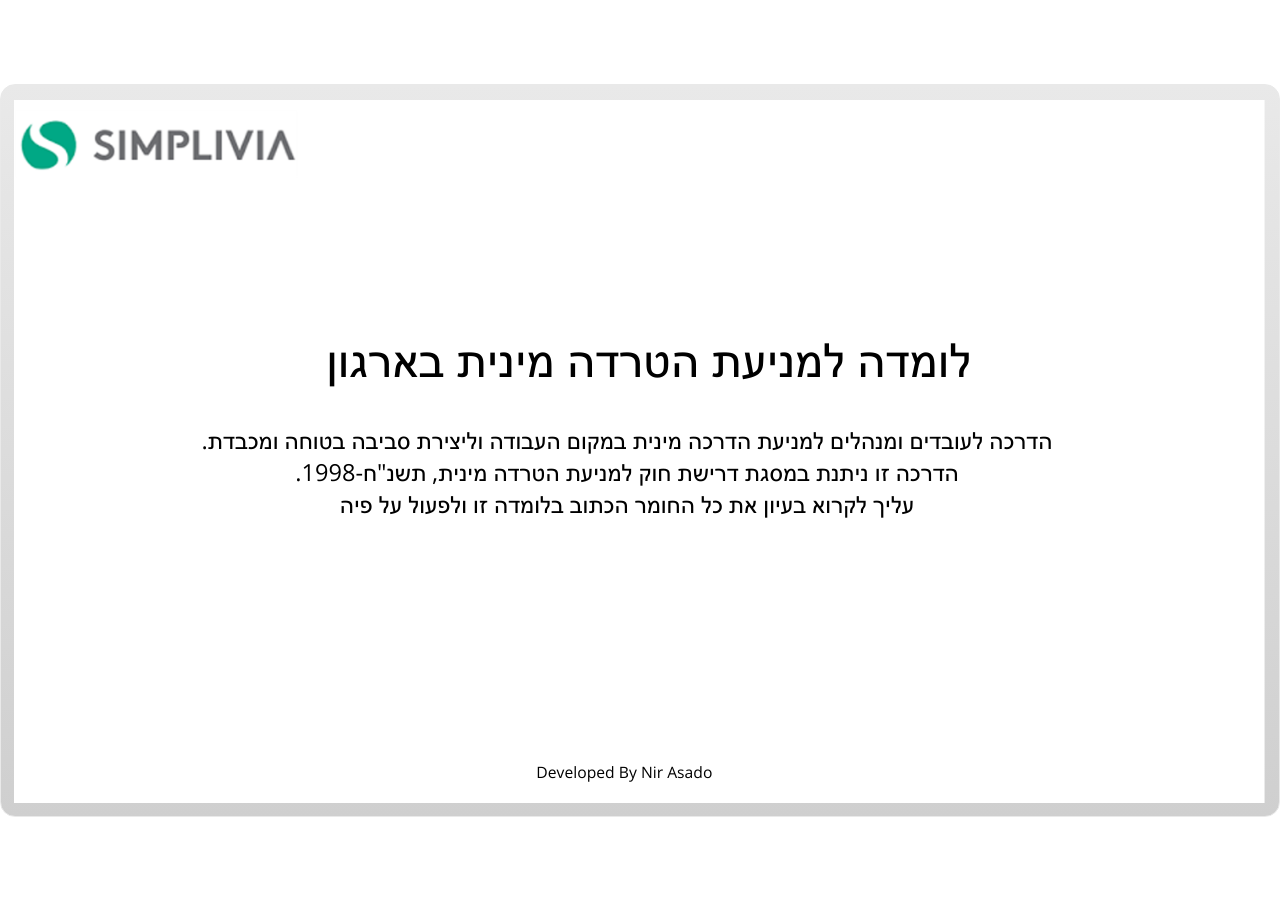
<file: index.html>
<!DOCTYPE html>
<html lang="he-IL">
<head>
  <meta charset="utf-8">
  <!-- Created using Storyline 3 - http://www.articulate.com  -->
  <!-- version: 3.10.22406.0 -->
  <title>&#1502;&#1504;&#1497;&#1506;&#1514; &#1492;&#1496;&#1512;&#1491;&#1514; &#1502;&#1497;&#1504;&#1497;&#1514;</title>
  <meta http-equiv="x-ua-compatible" content="IE=edge" />
  <meta name="viewport" content="width=device-width, initial-scale=1.0, user-scalable=no, shrink-to-fit=no, minimal-ui" />
  <meta name="apple-mobile-web-app-capable" content="yes" />
  <style>
    html, body { height: 100%; padding: 0; margin: 0 }
    #app { height: 100%; width: 100%; }
  </style>
  
  <script>window.THREE = { };</script>
</head>
<body style="background: #FFFFFF" class="cs-HTML theme-classic">
  <!-- 360 -->
  <script>!function(e){function n(e,i){return e.test(i)}function i(e){var i=e||navigator.userAgent,o=i.split("[FBAN");if(void 0!==o[1]&&(i=o[0]),this.apple={phone:n(t,i),ipod:n(d,i),tablet:!n(t,i)&&n(s,i),device:n(t,i)||n(d,i)||n(s,i)},this.amazon={phone:n(h,i),tablet:!n(h,i)&&n(a,i),device:n(h,i)||n(a,i)},this.android={phone:n(h,i)||n(b,i),tablet:!n(h,i)&&!n(b,i)&&(n(a,i)||n(r,i)),device:n(h,i)||n(a,i)||n(b,i)||n(r,i)},this.windows={phone:n(l,i),tablet:n(p,i),device:n(l,i)||n(p,i)},this.other={blackberry:n(f,i),blackberry10:n(u,i),opera:n(c,i),firefox:n(A,i),chrome:n(w,i),device:n(f,i)||n(u,i)||n(c,i)||n(A,i)||n(w,i)},this.seven_inch=n(v,i),this.any=this.apple.device||this.android.device||this.windows.device||this.other.device||this.seven_inch,this.phone=this.apple.phone||this.android.phone||this.windows.phone,this.tablet=this.apple.tablet||this.android.tablet||this.windows.tablet,"undefined"==typeof window)return this}function o(){var e=new i;return e.Class=i,e}var t=/iPhone/i,d=/iPod/i,s=/iPad/i,b=/(?=.*\bAndroid\b)(?=.*\bMobile\b)/i,r=/Android/i,h=/(?=.*\bAndroid\b)(?=.*\bSD4930UR\b)/i,a=/(?=.*\bAndroid\b)(?=.*\b(?:KFOT|KFTT|KFJWI|KFJWA|KFSOWI|KFTHWI|KFTHWA|KFAPWI|KFAPWA|KFARWI|KFASWI|KFSAWI|KFSAWA)\b)/i,l=/IEMobile/i,p=/(?=.*\bWindows\b)(?=.*\bARM\b)/i,f=/BlackBerry/i,u=/BB10/i,c=/Opera Mini/i,w=/(CriOS|Chrome)(?=.*\bMobile\b)/i,A=/(?=.*\bFirefox\b)(?=.*\bMobile\b)/i,v=new RegExp("(?:Nexus 7|BNTV250|Kindle Fire|Silk|GT-P1000)","i");"undefined"!=typeof module&&module.exports&&"undefined"==typeof window?module.exports=i:"undefined"!=typeof module&&module.exports&&"undefined"!=typeof window?module.exports=o():"function"==typeof define&&define.amd?define("isMobile",[],e.isMobile=o()):e.isMobile=o()}(this);
    window.isMobile.apple.tablet = window.isMobile.apple.tablet ||
      (navigator.platform === 'MacIntel' && navigator.maxTouchPoints > 1);
    window.isMobile.apple.device = window.isMobile.apple.device || window.isMobile.apple.tablet;
    window.isMobile.tablet = window.isMobile.tablet || window.isMobile.apple.tablet;
    window.isMobile.any = window.isMobile.any || window.isMobile.apple.tablet;
  </script>

  <div id="focus-sink" aria-hidden="true" tabIndex=-1"></div>

  <div id="preso"></div>
  <script>
    window.DS = {};
    window.globals = {
      DATA_PATH_BASE: '',
      HAS_FRAME: true,
      HAS_SLIDE: true,

      lmsPresent: true,
      tinCanPresent: false,
      cmi5Present: false,
      aoSupport: false,
      scale: 'show all',
      captureRc: false,
      browserSize: 'optimal',
      bgColor: '#FFFFFF',
      features: '',
      themeName: 'classic',
      preloaderColor: '#FFFFFF',
      suppressAnalytics: false,
      productChannel: 'perpetual',
      publishSource: 'storyline',
      aid: '',
      cid: '4297b5d1-8d0c-4560-af0b-159f6ca805b1',
      playerVersion: '3.10.22406.0',
      maxIosVideoElements: 5,

      
      parseParams: function(qs) {
        if (window.globals.parsedParams != null) {
          return window.globals.parsedParams;
        }
        qs = (qs || window.location.search.substr(1)).split('+').join(' ');
        var params = {},
            tokens,
            re = /[?&]?([^=]+)=([^&]*)/g;

        while (tokens = re.exec(qs)) {
          params[decodeURIComponent(tokens[1]).trim()] =
            decodeURIComponent(tokens[2]).trim();
        }
        window.globals.parsedParams = params;
        return params;
      }

    };

    (function() {

      var classTypes = [ 'desktop', 'mobile', 'phone', 'tablet' ];

      var addDeviceClasses = function(prefix, testObj) {
        var curr, i;
        for (i = 0; i < classTypes.length; i++) {
          curr = classTypes[i];
          if (testObj[curr]) {
            document.body.classList.add(prefix + curr);
          }
        }
      };

      var params = window.globals.parseParams(),
          isDevicePreview = params.devicepreview === '1',
          isPhoneOverride = params.deviceType === 'phone' || (isDevicePreview && params.phone == '1'),
          isTabletOverride = (params.deviceType === 'tablet' || isDevicePreview) && !isPhoneOverride,
          isMobileOverride = isPhoneOverride || isTabletOverride;

      var deviceView = {
        desktop: !window.isMobile.any && !isMobileOverride,
        mobile: window.isMobile.any || isMobileOverride,
        phone: isPhoneOverride || (window.isMobile.phone && !isTabletOverride),
        tablet: isTabletOverride || window.isMobile.tablet
      };

      window.globals.deviceView = deviceView;
      window.isMobile.desktop = !window.isMobile.any;
      window.isMobile.mobile = window.isMobile.any;

      addDeviceClasses('view-', deviceView);

    })();
  </script>
  
  <script src='story_content/user.js' type=text/javascript></script>
  <div class="slide-loader"></div>

  <script type="text/javascript">
    if (window.globals.deviceView.isMobile) { var doc = document, loader = doc.body.querySelector('.slide-loader'); [ 1, 2, 3 ].forEach(function(n) { var d = doc.createElement('div'); d.style.backgroundColor = window.globals.preloaderColor; d.classList.add('mobile-loader-dot'); d.classList.add('dot' + n); loader.appendChild(d); }); }
  </script>

  <div class="mobile-load-title-overlay" style="display: none">
    <div class="mobile-load-title">&#1502;&#1504;&#1497;&#1506;&#1514; &#1492;&#1496;&#1512;&#1491;&#1514; &#1502;&#1497;&#1504;&#1497;&#1514;</div>
  </div>

  <div class="mobile-chrome-warning"></div>

  <script>
    
    if (window.autoSpider && window.vInterfaceObject) {
      document.querySelector('.mobile-load-title-overlay').style.display = 'none';
    }
  </script>

  

  <link rel="stylesheet" href="html5/data/css/output.min.css" data-noprefix />
</body>
<script src="html5/lib/scripts/ds-bootstrap.min.js"></script>
</html>
</file>
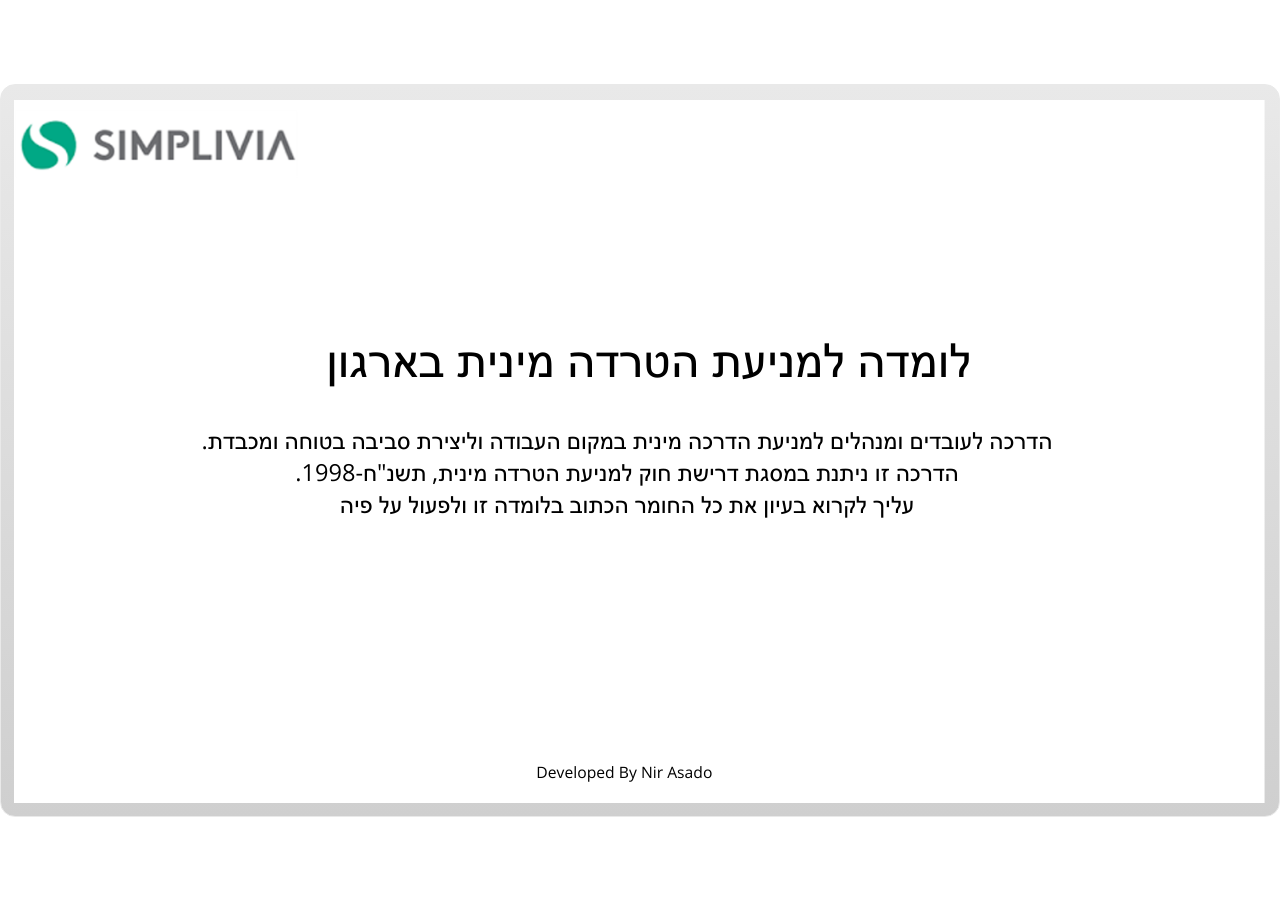
<file: index.html.html>
<!DOCTYPE html>
<html lang="he-IL">
<head>
  <meta charset="utf-8">
  <!-- Created using Storyline 3 - http://www.articulate.com  -->
  <!-- version: 3.10.22406.0 -->
  <title>&#1502;&#1504;&#1497;&#1506;&#1514; &#1492;&#1496;&#1512;&#1491;&#1514; &#1502;&#1497;&#1504;&#1497;&#1514;</title>
  <meta http-equiv="x-ua-compatible" content="IE=edge" />
  <meta name="viewport" content="width=device-width, initial-scale=1.0, user-scalable=no, shrink-to-fit=no, minimal-ui" />
  <meta name="apple-mobile-web-app-capable" content="yes" />
  <style>
    html, body { height: 100%; padding: 0; margin: 0 }
    #app { height: 100%; width: 100%; }
  </style>
  
  <script>window.THREE = { };</script>
</head>
<body style="background: #FFFFFF" class="cs-HTML theme-classic">
  <!-- 360 -->
  <script>!function(e){function n(e,i){return e.test(i)}function i(e){var i=e||navigator.userAgent,o=i.split("[FBAN");if(void 0!==o[1]&&(i=o[0]),this.apple={phone:n(t,i),ipod:n(d,i),tablet:!n(t,i)&&n(s,i),device:n(t,i)||n(d,i)||n(s,i)},this.amazon={phone:n(h,i),tablet:!n(h,i)&&n(a,i),device:n(h,i)||n(a,i)},this.android={phone:n(h,i)||n(b,i),tablet:!n(h,i)&&!n(b,i)&&(n(a,i)||n(r,i)),device:n(h,i)||n(a,i)||n(b,i)||n(r,i)},this.windows={phone:n(l,i),tablet:n(p,i),device:n(l,i)||n(p,i)},this.other={blackberry:n(f,i),blackberry10:n(u,i),opera:n(c,i),firefox:n(A,i),chrome:n(w,i),device:n(f,i)||n(u,i)||n(c,i)||n(A,i)||n(w,i)},this.seven_inch=n(v,i),this.any=this.apple.device||this.android.device||this.windows.device||this.other.device||this.seven_inch,this.phone=this.apple.phone||this.android.phone||this.windows.phone,this.tablet=this.apple.tablet||this.android.tablet||this.windows.tablet,"undefined"==typeof window)return this}function o(){var e=new i;return e.Class=i,e}var t=/iPhone/i,d=/iPod/i,s=/iPad/i,b=/(?=.*\bAndroid\b)(?=.*\bMobile\b)/i,r=/Android/i,h=/(?=.*\bAndroid\b)(?=.*\bSD4930UR\b)/i,a=/(?=.*\bAndroid\b)(?=.*\b(?:KFOT|KFTT|KFJWI|KFJWA|KFSOWI|KFTHWI|KFTHWA|KFAPWI|KFAPWA|KFARWI|KFASWI|KFSAWI|KFSAWA)\b)/i,l=/IEMobile/i,p=/(?=.*\bWindows\b)(?=.*\bARM\b)/i,f=/BlackBerry/i,u=/BB10/i,c=/Opera Mini/i,w=/(CriOS|Chrome)(?=.*\bMobile\b)/i,A=/(?=.*\bFirefox\b)(?=.*\bMobile\b)/i,v=new RegExp("(?:Nexus 7|BNTV250|Kindle Fire|Silk|GT-P1000)","i");"undefined"!=typeof module&&module.exports&&"undefined"==typeof window?module.exports=i:"undefined"!=typeof module&&module.exports&&"undefined"!=typeof window?module.exports=o():"function"==typeof define&&define.amd?define("isMobile",[],e.isMobile=o()):e.isMobile=o()}(this);
    window.isMobile.apple.tablet = window.isMobile.apple.tablet ||
      (navigator.platform === 'MacIntel' && navigator.maxTouchPoints > 1);
    window.isMobile.apple.device = window.isMobile.apple.device || window.isMobile.apple.tablet;
    window.isMobile.tablet = window.isMobile.tablet || window.isMobile.apple.tablet;
    window.isMobile.any = window.isMobile.any || window.isMobile.apple.tablet;
  </script>

  <div id="focus-sink" aria-hidden="true" tabIndex=-1"></div>

  <div id="preso"></div>
  <script>
    window.DS = {};
    window.globals = {
      DATA_PATH_BASE: '',
      HAS_FRAME: true,
      HAS_SLIDE: true,

      lmsPresent: true,
      tinCanPresent: false,
      cmi5Present: false,
      aoSupport: false,
      scale: 'show all',
      captureRc: false,
      browserSize: 'optimal',
      bgColor: '#FFFFFF',
      features: '',
      themeName: 'classic',
      preloaderColor: '#FFFFFF',
      suppressAnalytics: false,
      productChannel: 'perpetual',
      publishSource: 'storyline',
      aid: '',
      cid: '4297b5d1-8d0c-4560-af0b-159f6ca805b1',
      playerVersion: '3.10.22406.0',
      maxIosVideoElements: 5,

      
      parseParams: function(qs) {
        if (window.globals.parsedParams != null) {
          return window.globals.parsedParams;
        }
        qs = (qs || window.location.search.substr(1)).split('+').join(' ');
        var params = {},
            tokens,
            re = /[?&]?([^=]+)=([^&]*)/g;

        while (tokens = re.exec(qs)) {
          params[decodeURIComponent(tokens[1]).trim()] =
            decodeURIComponent(tokens[2]).trim();
        }
        window.globals.parsedParams = params;
        return params;
      }

    };

    (function() {

      var classTypes = [ 'desktop', 'mobile', 'phone', 'tablet' ];

      var addDeviceClasses = function(prefix, testObj) {
        var curr, i;
        for (i = 0; i < classTypes.length; i++) {
          curr = classTypes[i];
          if (testObj[curr]) {
            document.body.classList.add(prefix + curr);
          }
        }
      };

      var params = window.globals.parseParams(),
          isDevicePreview = params.devicepreview === '1',
          isPhoneOverride = params.deviceType === 'phone' || (isDevicePreview && params.phone == '1'),
          isTabletOverride = (params.deviceType === 'tablet' || isDevicePreview) && !isPhoneOverride,
          isMobileOverride = isPhoneOverride || isTabletOverride;

      var deviceView = {
        desktop: !window.isMobile.any && !isMobileOverride,
        mobile: window.isMobile.any || isMobileOverride,
        phone: isPhoneOverride || (window.isMobile.phone && !isTabletOverride),
        tablet: isTabletOverride || window.isMobile.tablet
      };

      window.globals.deviceView = deviceView;
      window.isMobile.desktop = !window.isMobile.any;
      window.isMobile.mobile = window.isMobile.any;

      addDeviceClasses('view-', deviceView);

    })();
  </script>
  
  <script src='story_content/user.js' type=text/javascript></script>
  <div class="slide-loader"></div>

  <script type="text/javascript">
    if (window.globals.deviceView.isMobile) { var doc = document, loader = doc.body.querySelector('.slide-loader'); [ 1, 2, 3 ].forEach(function(n) { var d = doc.createElement('div'); d.style.backgroundColor = window.globals.preloaderColor; d.classList.add('mobile-loader-dot'); d.classList.add('dot' + n); loader.appendChild(d); }); }
  </script>

  <div class="mobile-load-title-overlay" style="display: none">
    <div class="mobile-load-title">&#1502;&#1504;&#1497;&#1506;&#1514; &#1492;&#1496;&#1512;&#1491;&#1514; &#1502;&#1497;&#1504;&#1497;&#1514;</div>
  </div>

  <div class="mobile-chrome-warning"></div>

  <script>
    
    if (window.autoSpider && window.vInterfaceObject) {
      document.querySelector('.mobile-load-title-overlay').style.display = 'none';
    }
  </script>

  

  <link rel="stylesheet" href="html5/data/css/output.min.css" data-noprefix />
</body>
<script src="html5/lib/scripts/ds-bootstrap.min.js"></script>
</html>
</file>
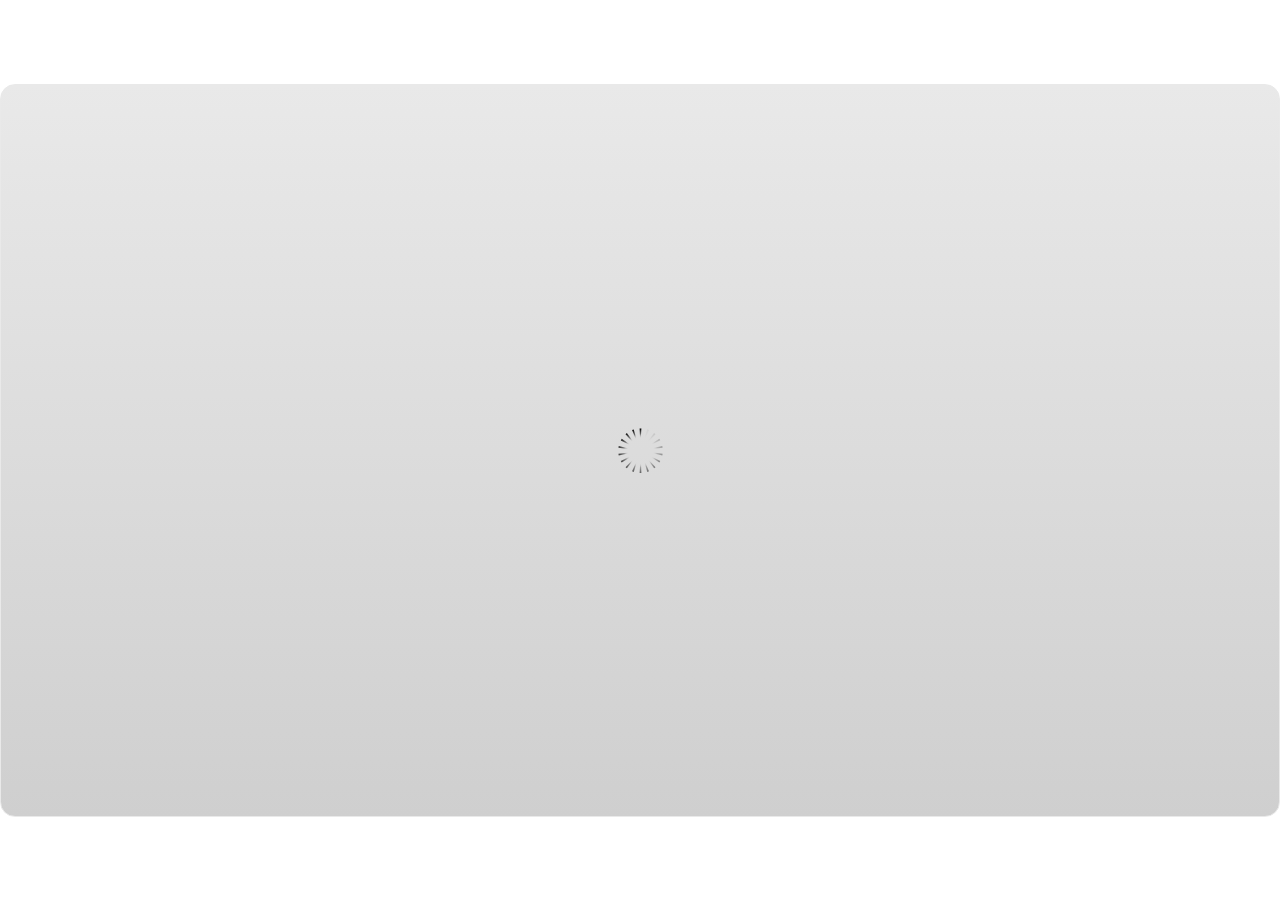
<file: index_lms.html>
<!DOCTYPE html>
<html lang="he-IL">
<head>
  <meta charset="utf-8">
  <!-- Created using Storyline 3 - http://www.articulate.com  -->
  <!-- version: 3.10.22406.0 -->
  <title>&#1502;&#1504;&#1497;&#1506;&#1514; &#1492;&#1496;&#1512;&#1491;&#1514; &#1502;&#1497;&#1504;&#1497;&#1514;</title>
  <meta http-equiv="x-ua-compatible" content="IE=edge" />
  <meta name="viewport" content="width=device-width, initial-scale=1.0, user-scalable=no, shrink-to-fit=no, minimal-ui" />
  <meta name="apple-mobile-web-app-capable" content="yes" />
  <style>
    html, body { height: 100%; padding: 0; margin: 0 }
    #app { height: 100%; width: 100%; }
  </style>
  <script src="lms/APIConstants.js" charset="utf-8"></script>
        <script src="lms/Configuration.js" charset="utf-8"></script>
        <script src="lms/UtilityFunctions.js" charset="utf-8"></script>
        <script src="lms/SCORM2004Functions.js" charset="utf-8"></script>
        <script src="lms/SCORMFunctions.js" charset="utf-8"></script>
        <script src="lms/AICCFunctions.js" charset="utf-8"></script>
        <script src="lms/NONEFunctions.js" charset="utf-8"></script>
        <script src="lms/LMSAPI.js" charset="utf-8"></script>
        <script src="lms/API.js" charset="utf-8"></script>

        <script>
          strContentLocation = "story.html";
          window.scormdriver_content = window;
          function LoadContent(){}
        </script>
  <script>window.THREE = { };</script>
</head>
<body style="background: #FFFFFF" class="cs-HTML theme-classic">
  <!-- 360 -->
  <script>!function(e){function n(e,i){return e.test(i)}function i(e){var i=e||navigator.userAgent,o=i.split("[FBAN");if(void 0!==o[1]&&(i=o[0]),this.apple={phone:n(t,i),ipod:n(d,i),tablet:!n(t,i)&&n(s,i),device:n(t,i)||n(d,i)||n(s,i)},this.amazon={phone:n(h,i),tablet:!n(h,i)&&n(a,i),device:n(h,i)||n(a,i)},this.android={phone:n(h,i)||n(b,i),tablet:!n(h,i)&&!n(b,i)&&(n(a,i)||n(r,i)),device:n(h,i)||n(a,i)||n(b,i)||n(r,i)},this.windows={phone:n(l,i),tablet:n(p,i),device:n(l,i)||n(p,i)},this.other={blackberry:n(f,i),blackberry10:n(u,i),opera:n(c,i),firefox:n(A,i),chrome:n(w,i),device:n(f,i)||n(u,i)||n(c,i)||n(A,i)||n(w,i)},this.seven_inch=n(v,i),this.any=this.apple.device||this.android.device||this.windows.device||this.other.device||this.seven_inch,this.phone=this.apple.phone||this.android.phone||this.windows.phone,this.tablet=this.apple.tablet||this.android.tablet||this.windows.tablet,"undefined"==typeof window)return this}function o(){var e=new i;return e.Class=i,e}var t=/iPhone/i,d=/iPod/i,s=/iPad/i,b=/(?=.*\bAndroid\b)(?=.*\bMobile\b)/i,r=/Android/i,h=/(?=.*\bAndroid\b)(?=.*\bSD4930UR\b)/i,a=/(?=.*\bAndroid\b)(?=.*\b(?:KFOT|KFTT|KFJWI|KFJWA|KFSOWI|KFTHWI|KFTHWA|KFAPWI|KFAPWA|KFARWI|KFASWI|KFSAWI|KFSAWA)\b)/i,l=/IEMobile/i,p=/(?=.*\bWindows\b)(?=.*\bARM\b)/i,f=/BlackBerry/i,u=/BB10/i,c=/Opera Mini/i,w=/(CriOS|Chrome)(?=.*\bMobile\b)/i,A=/(?=.*\bFirefox\b)(?=.*\bMobile\b)/i,v=new RegExp("(?:Nexus 7|BNTV250|Kindle Fire|Silk|GT-P1000)","i");"undefined"!=typeof module&&module.exports&&"undefined"==typeof window?module.exports=i:"undefined"!=typeof module&&module.exports&&"undefined"!=typeof window?module.exports=o():"function"==typeof define&&define.amd?define("isMobile",[],e.isMobile=o()):e.isMobile=o()}(this);
    window.isMobile.apple.tablet = window.isMobile.apple.tablet ||
      (navigator.platform === 'MacIntel' && navigator.maxTouchPoints > 1);
    window.isMobile.apple.device = window.isMobile.apple.device || window.isMobile.apple.tablet;
    window.isMobile.tablet = window.isMobile.tablet || window.isMobile.apple.tablet;
    window.isMobile.any = window.isMobile.any || window.isMobile.apple.tablet;
  </script>

  <div id="focus-sink" aria-hidden="true" tabIndex=-1"></div>

  <div id="preso"></div>
  <script>
    window.DS = {};
    window.globals = {
      DATA_PATH_BASE: '',
      HAS_FRAME: true,
      HAS_SLIDE: true,

      lmsPresent: true,
      tinCanPresent: false,
      cmi5Present: false,
      aoSupport: false,
      scale: 'show all',
      captureRc: false,
      browserSize: 'optimal',
      bgColor: '#FFFFFF',
      features: '',
      themeName: 'classic',
      preloaderColor: '#FFFFFF',
      suppressAnalytics: false,
      productChannel: 'perpetual',
      publishSource: 'storyline',
      aid: '',
      cid: '4297b5d1-8d0c-4560-af0b-159f6ca805b1',
      playerVersion: '3.10.22406.0',
      maxIosVideoElements: 5,

      
      parseParams: function(qs) {
        if (window.globals.parsedParams != null) {
          return window.globals.parsedParams;
        }
        qs = (qs || window.location.search.substr(1)).split('+').join(' ');
        var params = {},
            tokens,
            re = /[?&]?([^=]+)=([^&]*)/g;

        while (tokens = re.exec(qs)) {
          params[decodeURIComponent(tokens[1]).trim()] =
            decodeURIComponent(tokens[2]).trim();
        }
        window.globals.parsedParams = params;
        return params;
      }

    };

    (function() {

      var classTypes = [ 'desktop', 'mobile', 'phone', 'tablet' ];

      var addDeviceClasses = function(prefix, testObj) {
        var curr, i;
        for (i = 0; i < classTypes.length; i++) {
          curr = classTypes[i];
          if (testObj[curr]) {
            document.body.classList.add(prefix + curr);
          }
        }
      };

      var params = window.globals.parseParams(),
          isDevicePreview = params.devicepreview === '1',
          isPhoneOverride = params.deviceType === 'phone' || (isDevicePreview && params.phone == '1'),
          isTabletOverride = (params.deviceType === 'tablet' || isDevicePreview) && !isPhoneOverride,
          isMobileOverride = isPhoneOverride || isTabletOverride;

      var deviceView = {
        desktop: !window.isMobile.any && !isMobileOverride,
        mobile: window.isMobile.any || isMobileOverride,
        phone: isPhoneOverride || (window.isMobile.phone && !isTabletOverride),
        tablet: isTabletOverride || window.isMobile.tablet
      };

      window.globals.deviceView = deviceView;
      window.isMobile.desktop = !window.isMobile.any;
      window.isMobile.mobile = window.isMobile.any;

      addDeviceClasses('view-', deviceView);

    })();
  </script>
  
  <script src='story_content/user.js' type=text/javascript></script>
  <div class="slide-loader"></div>

  <script type="text/javascript">
    if (window.globals.deviceView.isMobile) { var doc = document, loader = doc.body.querySelector('.slide-loader'); [ 1, 2, 3 ].forEach(function(n) { var d = doc.createElement('div'); d.style.backgroundColor = window.globals.preloaderColor; d.classList.add('mobile-loader-dot'); d.classList.add('dot' + n); loader.appendChild(d); }); }
  </script>

  <div class="mobile-load-title-overlay" style="display: none">
    <div class="mobile-load-title">&#1502;&#1504;&#1497;&#1506;&#1514; &#1492;&#1496;&#1512;&#1491;&#1514; &#1502;&#1497;&#1504;&#1497;&#1514;</div>
  </div>

  <div class="mobile-chrome-warning"></div>

  <script>
    
    if (window.autoSpider && window.vInterfaceObject) {
      document.querySelector('.mobile-load-title-overlay').style.display = 'none';
    }
  </script>

  <iframe name="AICCComm" src="lms/AICCComm.html" style="display:none;"></iframe>
        <iframe name="rusticisoftware_aicc_results" src="lms/blank.html" style="display:none;"></iframe>
        <iframe name="NothingFrame" src="lms/blank.html" style="display:none;"></iframe>

  <link rel="stylesheet" href="html5/data/css/output.min.css" data-noprefix />
</body>
<script src="html5/lib/scripts/ds-bootstrap.min.js"></script>
</html>
</file>
<file: html5/data/css/output.min.css>
@font-face {
  font-family: 'ArialBold Charset1_Bold6D429C82';
  src: url('[data-uri]');
  font-style: normal;
  font-weight: normal;
}
@font-face {
  font-family: 'Open SansBold CharsBold3D6957C6';
  src: url('[data-uri]');
  font-style: normal;
  font-weight: normal;
}
@font-face {
  font-family: 'Arial Charset1_ 6eFD3o7A424A2B4';
  src: url('[data-uri]');
  font-style: normal;
  font-weight: normal;
}
@font-face {
  font-family: 'Open Sans Charset1_ 5tzD1238F07';
  src: url('[data-uri]');
  font-style: normal;
  font-weight: normal;
}
@font-face {
  font-family: 'Open Sans Charset0_v9TY33EDE6F2';
  src: url('[data-uri]');
  font-style: normal;
  font-weight: normal;
}
.cs-npnxnanbnsnfns00000000001 .cs-infopanel  {
  box-shadow: 0 1px 0 rgba(184, 184, 184, 1);
  background: rgba(255, 255, 255, 1);
}
.cs-npnxnanbnsnfns00000000001 .cs-infopanel .cs-link {
  color: rgba(124, 34, 128, 1);
}
.cs-npnxnanbnsnfns00000000001 .cs-infopanel .cs-link:hover {
  color: rgba(0, 0, 238, 1);
}
.cs-npnxnanbnsnfns00000000001 .cs-infopanel .cs-name {
  color: rgba(68, 68, 68, 1);
}
.cs-npnxnanbnsnfns00000000001 .cs-infopanel .cs-title {
  color: rgba(153, 153, 153, 1);
}
.cs-npnxnanbnsnfns00000000001 .cs-infopanelpopup  {
  box-shadow: 0 1px 0 rgba(184, 184, 184, 1);
  background: linear-gradient(180deg, rgba(233, 233, 233, 1) 0%, rgba(207, 207, 207, 1) 100%);
}
.cs-npnxnanbnsnfns00000000001 .cs-infopanelpopup .cs-link {
  color: rgba(124, 34, 128, 1);
}
.cs-npnxnanbnsnfns00000000001 .cs-infopanelpopup .cs-link:hover {
  color: rgba(0, 0, 238, 1);
}
.cs-npnxnanbnsnfns00000000001 .cs-infopanelpopup .cs-name {
  color: rgba(68, 68, 68, 1);
}
.cs-npnxnanbnsnfns00000000001 .cs-infopanelpopup .cs-bio {
  color: rgba(153, 153, 153, 1);
}
.cs-npnxnanbnsnfns00000000001 .cs-timer  {
  color: rgba(85, 85, 85, 1);
}
.cs-npnxnanbnsnfns00000000001 .cs-duration stop:first-child {
  stop-color: rgba(0, 215, 255, 1);
}
.cs-npnxnanbnsnfns00000000001 .cs-duration stop:last-child {
  stop-color: rgba(0, 171, 255, 1);
}
.cs-npnxnanbnsnfns00000000001 .cs-elapsed stop:first-child {
  stop-color: rgba(254, 227, 71, 1);
}
.cs-npnxnanbnsnfns00000000001 .cs-elapsed stop:last-child {
  stop-color: rgba(252, 204, 42, 1);
}
.cs-npnxnanbnsnfns00000000001 .cs-timer .cs-pie .cs-innerstroke {
  stroke: rgba(199, 199, 199, 1);
}
.cs-npnxnanbnsnfns00000000001 .cs-timer .cs-pie .cs-innerborder {
  stroke: rgba(255, 255, 255, 1);
}
.cs-npnxnanbnsnfns00000000001 .cs-window  {
  box-shadow: 0 8px 5px rgba(0, 0, 0, 0.2);
  border-color: rgba(234, 234, 234, 1);
  background: rgba(243, 243, 243, 1);
  color: rgba(85, 85, 85, 1);
}
.cs-npnxnanbnsnfns00000000001 .cs-window .cs-diva {
  border-color: rgba(247, 247, 247, 1);
}
.cs-npnxnanbnsnfns00000000001 .cs-window .cs-divb {
  border-color: rgba(211, 211, 211, 1);
}
.cs-npnxnanbnsnfns00000000001 .cs-editor .cs-editor-slide {
  color: rgba(85, 85, 85, 1);
}
.cs-npnxnanbnsnfns00000000001 .cs-editor .cs-editor-html {
  color: rgba(68, 68, 68, 1);
}
.cs-npnxnanbnsnfns00000000001 .cs-editor .cs-editor-button {
  text-shadow: 0 1px 0 rgba(240, 240, 240, 1);
  color: rgba(53, 53, 53, 1);
  border-color: rgba(177, 177, 177, 1);
  background: linear-gradient(180deg, rgba(245, 245, 245, 1) 0%, rgba(199, 199, 199, 1) 100%);
}
.cs-npnxnanbnsnfns00000000001 .cs-editor .cs-editor-button:hover {
  background: linear-gradient(180deg, rgba(242, 242, 242, 1) 0%, rgba(175, 175, 175, 1) 100%);
}
.cs-npnxnanbnsnfns00000000001 .cs-editor .cs-editor-button:active {
  background: linear-gradient(180deg, rgba(199, 199, 199, 1) 0%, rgba(244, 244, 244, 1) 100%);
}
.cs-npnxnanbnsnfns00000000001 .cs-listitem  {
  color: rgba(53, 53, 53, 1);
  border-color: rgba(223, 223, 223, 1);
}
.cs-npnxnanbnsnfns00000000001 .cs-listitem.cs-viewed {
  color: rgba(144, 144, 144, 1);
}
.cs-npnxnanbnsnfns00000000001 .cs-listitem.cs-selected {
  color: rgba(53, 53, 53, 1);
  background: rgba(192, 226, 241, 1);
}
.cs-npnxnanbnsnfns00000000001 .cs-listitem.cs-selected:hover {
  background: rgba(192, 226, 241, 1);
}
.cs-npnxnanbnsnfns00000000001 .cs-listitem.cs-selected.hover {
  background: rgba(192, 226, 241, 1);
}
.cs-npnxnanbnsnfns00000000001 .cs-listitem.cs-selected:focus {
  background: rgba(192, 226, 241, 1);
}
.cs-npnxnanbnsnfns00000000001 .cs-listitem .cs-icon-carrot {
  fill: rgba(53, 53, 53, 1);
}
.cs-npnxnanbnsnfns00000000001 .cs-listitem .cs-icon-carrot .cs-shadow {
  fill: rgba(255, 255, 255, 1);
}
.cs-npnxnanbnsnfns00000000001 .cs-listitem:hover {
  background: rgba(230, 230, 230, 1);
}
.cs-npnxnanbnsnfns00000000001 .cs-listitem.hover {
  background: rgba(230, 230, 230, 1);
}
.cs-npnxnanbnsnfns00000000001 .cs-listitem:focus {
  background: rgba(230, 230, 230, 1);
}
.cs-npnxnanbnsnfns00000000001 .cs-glossary  {
  color: rgba(53, 53, 53, 1);
}
.cs-npnxnanbnsnfns00000000001 .cs-glossary .cs-scrolling-panel {
  background: rgba(231, 231, 231, 1);
}
.cs-npnxnanbnsnfns00000000001 .cs-glossary .cs-term.cs-selected .cs-choice-list-trigger {
  color: rgba(53, 53, 53, 1);
  background: rgba(192, 226, 241, 1);
}
.cs-npnxnanbnsnfns00000000001 .cs-glossary .cs-term.cs-selected .cs-choice-list-trigger:focus {
  color: rgba(53, 53, 53, 1);
  background: rgba(192, 226, 241, 1);
}
.cs-npnxnanbnsnfns00000000001 .cs-glossary .cs-term:hover .cs-choice-list-trigger {
  background: rgba(230, 230, 230, 1);
}
.cs-npnxnanbnsnfns00000000001 .cs-glossary .cs-term.hover .cs-choice-list-trigger {
  background: rgba(230, 230, 230, 1);
}
.cs-npnxnanbnsnfns00000000001 .cs-glossary .cs-term .cs-choice-list-trigger:focus {
  background: rgba(230, 230, 230, 1);
}
.cs-npnxnanbnsnfns00000000001 .cs-glossary .cs-diva {
  border-color: rgba(226, 226, 226, 1);
}
.cs-npnxnanbnsnfns00000000001 .cs-glossary .cs-divb {
  border-color: rgba(226, 226, 226, 1);
}
.cs-npnxnanbnsnfns00000000001 .cs-glossary .cs-divc {
  border-color: rgba(250, 250, 250, 1);
}
.cs-npnxnanbnsnfns00000000001 .cs-glossary .cs-heading {
  color: rgba(68, 68, 68, 1);
}
.cs-npnxnanbnsnfns00000000001 .cs-resource .cs-separator {
  border-color: rgba(224, 224, 224, 1);
}
.cs-npnxnanbnsnfns00000000001 .cs-outline  {
  color: rgba(68, 68, 68, 1);
}
.cs-npnxnanbnsnfns00000000001 .cs-outline .cs-diva {
  border-color: rgba(198, 198, 198, 1);
}
.cs-npnxnanbnsnfns00000000001 .cs-outline .cs-divb {
  border-color: rgba(249, 249, 249, 1);
}
.cs-npnxnanbnsnfns00000000001 .cs-outline .cs-divc {
  border-color: rgba(225, 225, 225, 1);
}
.cs-npnxnanbnsnfns00000000001 .cs-outline .cs-search-filter:hover {
  color: rgba(0, 0, 238, 1);
}
.cs-npnxnanbnsnfns00000000001 .cs-outline .cs-search-filter.hover {
  color: rgba(0, 0, 238, 1);
}
.cs-npnxnanbnsnfns00000000001 .cs-transcript  {
  color: rgba(68, 68, 68, 1);
}
.cs-npnxnanbnsnfns00000000001 .cs-transcript .cs-div {
  border-color: rgba(225, 225, 225, 1);
}
.cs-npnxnanbnsnfns00000000001 .cs-tabs:not(.topmenu-item) {
  color: rgba(85, 85, 85, 1);
}
.cs-npnxnanbnsnfns00000000001 .cs-tabs .cs-inner-button:not(.topmenu-item) {
  text-shadow: 0 1px 0 rgba(240, 240, 240, 1);
}
.cs-npnxnanbnsnfns00000000001 .cs-tabs:hover:not(.topmenu-item) {
  color: rgba(51, 51, 51, 1);
}
.cs-npnxnanbnsnfns00000000001 .cs-tabs.cs-selected {
  background: rgba(243, 243, 243, 1);
  color: rgba(51, 51, 51, 1);
}
.cs-npnxnanbnsnfns00000000001 .cs-seekcontrol  {
  background: linear-gradient(180deg, rgba(245, 245, 245, 1) 0%, rgba(199, 199, 199, 1) 100%);
  border-color: rgba(177, 177, 177, 1);
}
.cs-npnxnanbnsnfns00000000001 .cs-seekcontrol .cs-button:hover .cs-icon {
  fill: rgba(85, 85, 85, 1);
}
.cs-npnxnanbnsnfns00000000001 .cs-seekcontrol .cs-button.hover .cs-icon {
  fill: rgba(85, 85, 85, 1);
}
.cs-npnxnanbnsnfns00000000001 .cs-seekcontrol .cs-button .cs-icon-shadow {
  fill: rgba(240, 240, 240, 1);
}
.cs-npnxnanbnsnfns00000000001 .cs-seekcontrol .cs-button .cs-icon {
  fill: rgba(45, 45, 45, 1);
}
.cs-npnxnanbnsnfns00000000001 .cs-seekcontrol .cs-seek .cs-fill {
  background: rgba(255, 255, 255, 1);
}
.cs-npnxnanbnsnfns00000000001 .cs-seekcontrol .cs-seek {
  background: rgba(231, 231, 231, 1);
  border-color: rgba(184, 184, 184, 1);
}
.cs-npnxnanbnsnfns00000000001 .cs-searchinput .cs-input {
  color: rgba(138, 138, 138, 1);
  border-color: rgba(173, 173, 173, 1);
  background: rgba(223, 223, 223, 1);
}
.cs-npnxnanbnsnfns00000000001 .cs-searchinput .cs-input:focus {
  color: rgba(51, 51, 51, 1);
  background: rgba(250, 250, 250, 1);
}
.cs-npnxnanbnsnfns00000000001 .cs-searchinput .cs-input:hover {
  box-shadow: inset 0 0 1px 0 rgba(107, 248, 255, 1);
}
.cs-npnxnanbnsnfns00000000001 .cs-searchinput .cs-input.hover {
  box-shadow: inset 0 0 1px 0 rgba(107, 248, 255, 1);
}
.cs-npnxnanbnsnfns00000000001 .cs-searchinput .cs-button .cs-icon {
  fill: rgba(138, 138, 138, 1);
}
.cs-npnxnanbnsnfns00000000001 .cs-searchinput .cs-button:hover {
  fill: linear-gradient(180deg, rgba(245, 245, 245, 1) 0%, rgba(199, 199, 199, 1) 100%);
}
.cs-npnxnanbnsnfns00000000001 .cs-searchinput .cs-button.hover {
  fill: linear-gradient(180deg, rgba(245, 245, 245, 1) 0%, rgba(199, 199, 199, 1) 100%);
}
.cs-npnxnanbnsnfns00000000001 .cs-menu  {
  box-shadow: 0 1px 0 rgba(184, 184, 184, 1);
  background: rgba(243, 243, 243, 1);
}
.cs-npnxnanbnsnfns00000000001 .cs-topmenu-item.active .cs-tab {
  background: rgba(243, 243, 243, 1);
}
.cs-npnxnanbnsnfns00000000001 .cs-logo  {
  box-shadow: 0 1px 0 rgba(184, 184, 184, 1);
  background: rgba(255, 255, 255, 1);
}
.cs-npnxnanbnsnfns00000000001 .cs-checkbox  {
  color: rgba(68, 68, 68, 1);
}
.cs-npnxnanbnsnfns00000000001 .cs-checkbox:hover {
  border-color: rgba(107, 248, 255, 1);
}
.cs-npnxnanbnsnfns00000000001 .cs-checkbox.hover {
  border-color: rgba(107, 248, 255, 1);
}
.cs-npnxnanbnsnfns00000000001 .cs-checkbox .cs-box {
  color: rgba(255, 255, 255, 1);
  border-color: rgba(184, 184, 184, 1);
}
.cs-npnxnanbnsnfns00000000001 .cs-checkbox .cs-box:checked::after {
  color: rgba(51, 204, 0, 1);
}
.cs-npnxnanbnsnfns00000000001 .cs-button  {
  text-shadow: 0 1px 0 rgba(240, 240, 240, 1);
  color: rgba(53, 53, 53, 1);
  border-color: rgba(177, 177, 177, 1);
  background: linear-gradient(180deg, rgba(245, 245, 245, 1) 0%, rgba(199, 199, 199, 1) 100%);
  box-shadow: 0 1px 0 rgba(207, 207, 207, 1);
}
.cs-npnxnanbnsnfns00000000001 .cs-button .cs-icon {
  fill: rgba(53, 53, 53, 1);
}
.cs-npnxnanbnsnfns00000000001 .cs-button .cs-icon-shadow {
  fill: rgba(240, 240, 240, 1);
}
.cs-npnxnanbnsnfns00000000001 .cs-button:hover {
  background: linear-gradient(180deg, rgba(242, 242, 242, 1) 0%, rgba(175, 175, 175, 1) 100%);
}
.cs-npnxnanbnsnfns00000000001 .cs-button.hover {
  background: linear-gradient(180deg, rgba(242, 242, 242, 1) 0%, rgba(175, 175, 175, 1) 100%);
}
.cs-npnxnanbnsnfns00000000001 .cs-button:active {
  background: linear-gradient(180deg, rgba(199, 199, 199, 1) 0%, rgba(244, 244, 244, 1) 100%);
}
.cs-npnxnanbnsnfns00000000001 .cs-button.cs-disabled:hover {
  background: linear-gradient(180deg, rgba(245, 245, 245, 1) 0%, rgba(199, 199, 199, 1) 100%);
}
.cs-npnxnanbnsnfns00000000001 .cs-button.cs-disabled.hover {
  background: linear-gradient(180deg, rgba(245, 245, 245, 1) 0%, rgba(199, 199, 199, 1) 100%);
}
.cs-npnxnanbnsnfns00000000001 .cs-button.cs-disabled:active {
  background: linear-gradient(180deg, rgba(245, 245, 245, 1) 0%, rgba(199, 199, 199, 1) 100%);
}
.cs-npnxnanbnsnfns00000000001 .cs-button.cs-volume:hover {
  background: linear-gradient(180deg, rgba(245, 245, 245, 1) 0%, rgba(199, 199, 199, 1) 100%);
}
.cs-npnxnanbnsnfns00000000001 .cs-button.cs-volume.hover {
  background: linear-gradient(180deg, rgba(245, 245, 245, 1) 0%, rgba(199, 199, 199, 1) 100%);
}
.cs-npnxnanbnsnfns00000000001 .cs-button.cs-volume:active {
  background: linear-gradient(180deg, rgba(245, 245, 245, 1) 0%, rgba(199, 199, 199, 1) 100%);
}
.cs-npnxnanbnsnfns00000000001.cs-base  {
  color: rgba(85, 85, 85, 1);
  border-color: rgba(233, 233, 233, 1);
  background: linear-gradient(180deg, rgba(233, 233, 233, 1) 0%, rgba(207, 207, 207, 1) 100%);
}
.cs-npnxnanbnsnfns00000000001.cs-base .cs-separator .cs-diva {
  background: rgba(211, 211, 211, 1);
}
.cs-npnxnanbnsnfns00000000001.cs-base .cs-separator .cs-divb {
  background: rgba(247, 247, 247, 1);
}
.cs-npnxnanbnsnfns00000000001.cs-base .cs-topmenu-item.active .cs-tab {
  border-color: rgba(211, 211, 211, 1);
}
.cs-npnxnanbnsnfns00000000001.cs-base .cs-topmenu-item.active .cs-panel {
  border-color: rgba(211, 211, 211, 1);
}
.cs-npnxnanbnsnfns00000000001.cs-base .cs-left {
  background: linear-gradient(180deg, rgba(219, 219, 219, 1) 0%, rgba(195, 195, 195, 1) 100%);
}
.cs-npnxnanbnsnfns00000000001.cs-base .cs-area-primary .cs-slide-container {
  background: linear-gradient(180deg, rgba(233, 233, 233, 1) 0%, rgba(207, 207, 207, 1) 100%);
}
.cs-npnxnanbnsnfns00000000001 .cs-volume::-moz-range-thumb {
  border-color: rgba(165, 165, 165, 1);
  box-shadow: inset 0 0 1px 0 rgba(212, 212, 212, 1);
  background: rgba(200, 200, 200, 1);
}
.cs-npnxnanbnsnfns00000000001 .cs-volume::-ms-thumb {
  border-color: rgba(165, 165, 165, 1);
  box-shadow: inset 0 0 1px 0 rgba(212, 212, 212, 1);
  background: rgba(200, 200, 200, 1);
}
.cs-npnxnanbnsnfns00000000001 .cs-volume::-webkit-slider-thumb {
  border-color: rgba(165, 165, 165, 1);
  box-shadow: inset 0 0 1px 0 rgba(212, 212, 212, 1);
  background: rgba(200, 200, 200, 1);
}
.cs-npnxnanbnsnfns00000000001 .cs-volume::-moz-range-track {
  border-color: rgba(242, 242, 242, 1);
  background: linear-gradient(180deg, rgba(188, 188, 188, 1) 0%, rgba(188, 188, 188, 1) 50.196%, rgba(195, 195, 195, 1) 100%);
}
.cs-npnxnanbnsnfns00000000001 .cs-volume::-ms-track {
  border-color: rgba(242, 242, 242, 1);
  background: linear-gradient(180deg, rgba(188, 188, 188, 1) 0%, rgba(188, 188, 188, 1) 50.196%, rgba(195, 195, 195, 1) 100%);
}
.cs-npnxnanbnsnfns00000000001 .cs-volume::-webkit-slider-runnable-track {
  border-color: rgba(242, 242, 242, 1);
  background: linear-gradient(180deg, rgba(188, 188, 188, 1) 0%, rgba(188, 188, 188, 1) 50.196%, rgba(195, 195, 195, 1) 100%);
}
body.show-focus .tab-focus-box {
  border-color: rgba(255, 255, 0, 1);
}
.skipnav {
  border-color: rgba(255, 255, 0, 1);
}
.fn-npnxnanbsnfns00000000001 {
  font-family: 'Open SansD6FFC9F9';
  -webkit-font-variant-ligatures: no-common-ligatures;
  font-variant-ligatures: no-common-ligatures;
}
.fn-pxabnsnfns00000000001 {
  font-family: 'Open SansD6FFC9F9';
  -webkit-font-variant-ligatures: no-common-ligatures;
  font-variant-ligatures: no-common-ligatures;
}
.fn-npxnabnsnfns00000000001 {
  font-family: 'Open SansD6FFC9F9';
  -webkit-font-variant-ligatures: no-common-ligatures;
  font-variant-ligatures: no-common-ligatures;
}
.fn-npnxnanbnsnfns00000000001 {
  font-family: 'Open SansD6FFC9F9';
  -webkit-font-variant-ligatures: no-common-ligatures;
  font-variant-ligatures: no-common-ligatures;
}
.fn-pxabnsnfns00000000000 {
  font-family: 'Open SansD6FFC9F9';
  -webkit-font-variant-ligatures: no-common-ligatures;
  font-variant-ligatures: no-common-ligatures;
}
@font-face {
  font-family: 'Open SansD6FFC9F9';
  src: url('[data-uri]');
  font-style: normal;
  font-weight: bold;
}
@font-face {
  font-family: 'Open SansD6FFC9F9';
  src: url('[data-uri]');
  font-style: normal;
  font-weight: normal;
}
.cs-InvalidPromptSlide .cs-5xIA6yrUOGn-InvalidPromptSlide-btn0 {
  color: rgba(53, 53, 53, 1);
  border-color: rgba(177, 177, 177, 1);
  background: linear-gradient(180deg, rgba(245, 245, 245, 1) 0%, rgba(199, 199, 199, 1) 100%);
  text-shadow: 0 1px 0 rgba(240, 240, 240, 1);
}
.cs-InvalidPromptSlide .cs-5xIA6yrUOGn-InvalidPromptSlide-btn0 .cs-html {
  color: rgba(68, 68, 68, 1);
}
.cs-InvalidPromptSlide .cs-5xIA6yrUOGn-InvalidPromptSlide-btn0 .cs-slide {
  border-color: rgba(85, 85, 85, 1);
}
.cs-InvalidPromptSlide .cs-5xIA6yrUOGn-InvalidPromptSlide-btn0:hover {
  background: linear-gradient(180deg, rgba(242, 242, 242, 1) 0%, rgba(175, 175, 175, 1) 100%);
}
.cs-InvalidPromptSlide .cs-5xIA6yrUOGn-InvalidPromptSlide-btn0:active {
  background: linear-gradient(180deg, rgba(199, 199, 199, 1) 0%, rgba(244, 244, 244, 1) 100%);
}
.cs-PrintPromptSlide .cs-5xIA6yrUOGn-PrintPromptSlide-btn0 {
  color: rgba(53, 53, 53, 1);
  border-color: rgba(177, 177, 177, 1);
  background: linear-gradient(180deg, rgba(245, 245, 245, 1) 0%, rgba(199, 199, 199, 1) 100%);
  text-shadow: 0 1px 0 rgba(240, 240, 240, 1);
}
.cs-PrintPromptSlide .cs-5xIA6yrUOGn-PrintPromptSlide-btn0 .cs-html {
  color: rgba(68, 68, 68, 1);
}
.cs-PrintPromptSlide .cs-5xIA6yrUOGn-PrintPromptSlide-btn0 .cs-slide {
  border-color: rgba(85, 85, 85, 1);
}
.cs-PrintPromptSlide .cs-5xIA6yrUOGn-PrintPromptSlide-btn0:hover {
  background: linear-gradient(180deg, rgba(242, 242, 242, 1) 0%, rgba(175, 175, 175, 1) 100%);
}
.cs-PrintPromptSlide .cs-5xIA6yrUOGn-PrintPromptSlide-btn0:active {
  background: linear-gradient(180deg, rgba(199, 199, 199, 1) 0%, rgba(244, 244, 244, 1) 100%);
}
.cs-ScrollPromptSlide .cs-5xIA6yrUOGn-ScrollPromptSlide-btn0 {
  color: rgba(53, 53, 53, 1);
  border-color: rgba(177, 177, 177, 1);
  background: linear-gradient(180deg, rgba(245, 245, 245, 1) 0%, rgba(199, 199, 199, 1) 100%);
  text-shadow: 0 1px 0 rgba(240, 240, 240, 1);
}
.cs-ScrollPromptSlide .cs-5xIA6yrUOGn-ScrollPromptSlide-btn0 .cs-html {
  color: rgba(68, 68, 68, 1);
}
.cs-ScrollPromptSlide .cs-5xIA6yrUOGn-ScrollPromptSlide-btn0 .cs-slide {
  border-color: rgba(85, 85, 85, 1);
}
.cs-ScrollPromptSlide .cs-5xIA6yrUOGn-ScrollPromptSlide-btn0:hover {
  background: linear-gradient(180deg, rgba(242, 242, 242, 1) 0%, rgba(175, 175, 175, 1) 100%);
}
.cs-ScrollPromptSlide .cs-5xIA6yrUOGn-ScrollPromptSlide-btn0:active {
  background: linear-gradient(180deg, rgba(199, 199, 199, 1) 0%, rgba(244, 244, 244, 1) 100%);
}
.cs-ResumePromptSlide .cs-5xIA6yrUOGn-ResumePromptSlide-btn0 {
  color: rgba(53, 53, 53, 1);
  border-color: rgba(177, 177, 177, 1);
  background: linear-gradient(180deg, rgba(245, 245, 245, 1) 0%, rgba(199, 199, 199, 1) 100%);
  text-shadow: 0 1px 0 rgba(240, 240, 240, 1);
}
.cs-ResumePromptSlide .cs-5xIA6yrUOGn-ResumePromptSlide-btn0 .cs-html {
  color: rgba(68, 68, 68, 1);
}
.cs-ResumePromptSlide .cs-5xIA6yrUOGn-ResumePromptSlide-btn0 .cs-slide {
  border-color: rgba(85, 85, 85, 1);
}
.cs-ResumePromptSlide .cs-5xIA6yrUOGn-ResumePromptSlide-btn0:hover {
  background: linear-gradient(180deg, rgba(242, 242, 242, 1) 0%, rgba(175, 175, 175, 1) 100%);
}
.cs-ResumePromptSlide .cs-5xIA6yrUOGn-ResumePromptSlide-btn0:active {
  background: linear-gradient(180deg, rgba(199, 199, 199, 1) 0%, rgba(244, 244, 244, 1) 100%);
}
.cs-ResumePromptSlide .cs-5xIA6yrUOGn-ResumePromptSlide-btn1 {
  color: rgba(53, 53, 53, 1);
  border-color: rgba(177, 177, 177, 1);
  background: linear-gradient(180deg, rgba(245, 245, 245, 1) 0%, rgba(199, 199, 199, 1) 100%);
  text-shadow: 0 1px 0 rgba(240, 240, 240, 1);
}
.cs-ResumePromptSlide .cs-5xIA6yrUOGn-ResumePromptSlide-btn1 .cs-html {
  color: rgba(68, 68, 68, 1);
}
.cs-ResumePromptSlide .cs-5xIA6yrUOGn-ResumePromptSlide-btn1 .cs-slide {
  border-color: rgba(85, 85, 85, 1);
}
.cs-ResumePromptSlide .cs-5xIA6yrUOGn-ResumePromptSlide-btn1:hover {
  background: linear-gradient(180deg, rgba(242, 242, 242, 1) 0%, rgba(175, 175, 175, 1) 100%);
}
.cs-ResumePromptSlide .cs-5xIA6yrUOGn-ResumePromptSlide-btn1:active {
  background: linear-gradient(180deg, rgba(199, 199, 199, 1) 0%, rgba(244, 244, 244, 1) 100%);
}
.cs-ExternalInterfaceErrorSlide .cs-buttonOK {
  color: rgba(53, 53, 53, 1);
  border-color: rgba(177, 177, 177, 1);
  background: linear-gradient(180deg, rgba(245, 245, 245, 1) 0%, rgba(199, 199, 199, 1) 100%);
  text-shadow: 0 1px 0 rgba(240, 240, 240, 1);
}
.cs-ExternalInterfaceErrorSlide .cs-buttonOK .cs-html {
  color: rgba(68, 68, 68, 1);
}
.cs-ExternalInterfaceErrorSlide .cs-buttonOK .cs-slide {
  border-color: rgba(85, 85, 85, 1);
}
.cs-ExternalInterfaceErrorSlide .cs-buttonOK:hover {
  background: linear-gradient(180deg, rgba(242, 242, 242, 1) 0%, rgba(175, 175, 175, 1) 100%);
}
.cs-ExternalInterfaceErrorSlide .cs-buttonOK:active {
  background: linear-gradient(180deg, rgba(199, 199, 199, 1) 0%, rgba(244, 244, 244, 1) 100%);
}
</file>
